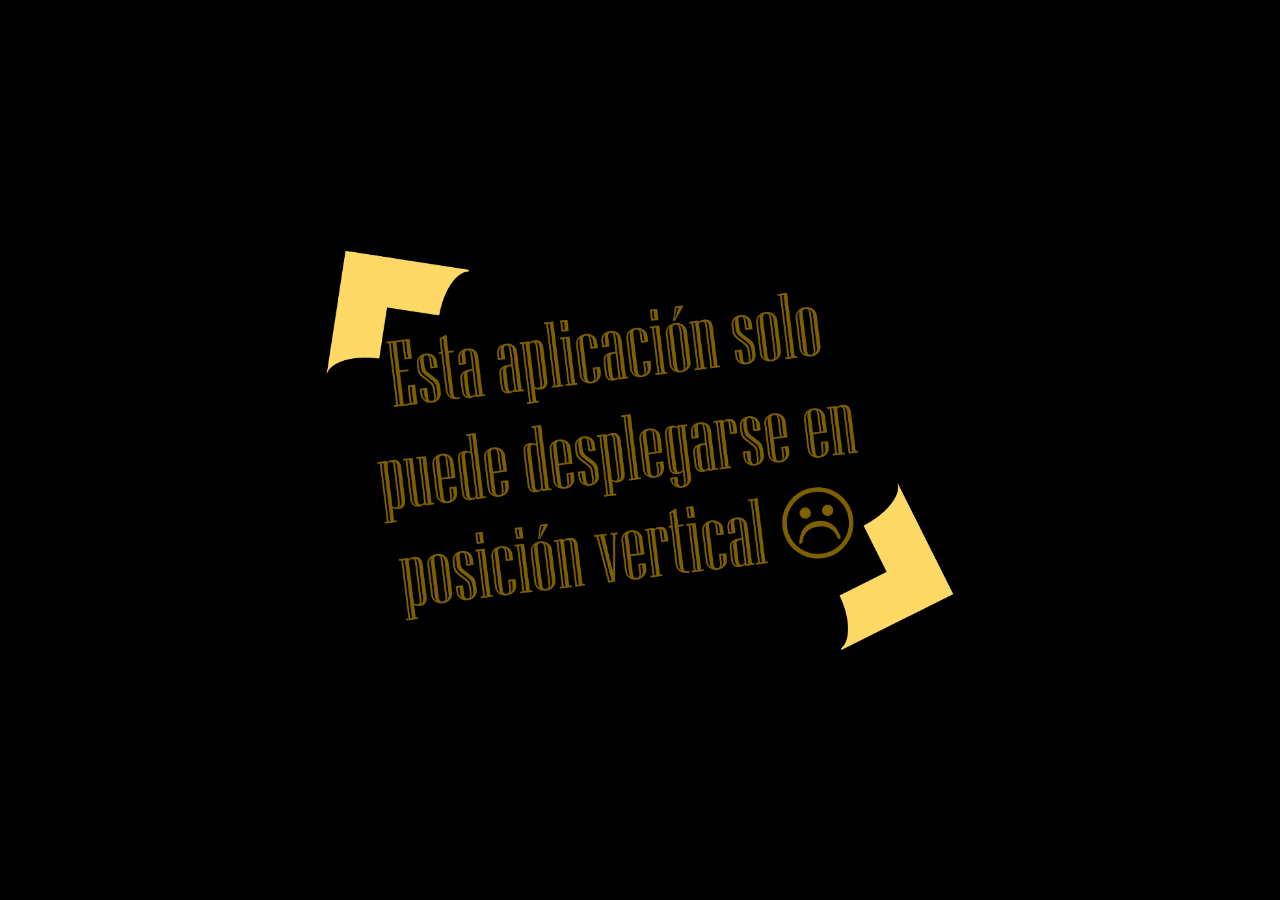
<file: index.html>
<!DOCTYPE html>
<html lang="es">
    <head>
        <title>Menu de Presentacion Fotaza.co</title>

        <meta name="descripcion" content="Interfaz inicial">
        <meta charset="UTF-8">
        <meta name="viewport" content="width=device-width, initial-scale=1.0, maximum-scale=1.0, user-scalable=no" />
        <meta name="MobileOptimized" content="width">
        <meta name="HandheldFriendly" content="true">
        <meta name="apple-mobile-web-app-capable" content="yes">
        <meta name="apple-mobile-web-app-status-bar-style" content="black-translucent">
        
        <link rel="stylesheet" href="recursos/estilos.css"> 
        <script async src="recursos/script.js" type="text/javascript"></script>
                
</head>

<body>

    <section id="orientacion">
        <div id="horizontal">
            <img src="recursos/fallo.png" alt="fallo" id="fallo">
        </div>
    </section>
    
    <section id="loader" >
        <div id="centrador1">
            <div id="imagotipoA">
                <img src="recursos/isotipo.png" alt="isotipoA" id="isotipoA">
            </div>
            <div id="imagotipoC">
                <img src="recursos/isologo.png" alt="isologo" id="isologo">
            </div>
            <div id="imagotipoB">
                <img src="recursos/isotipo.png" alt="isotipoB" id="isotipoB">
            </div>
        </div>
    </section>

    <section id="fondo">
        <div id="filtro">
        <div id="menu">
            <img src="recursos/isotipo.png" alt="isotipoA" id="esquinaSupMenu">
            <img src="recursos/isotipo.png" alt="isotipoB" id="esquinaInfMenu">
                <div id="centrador2">
                <img src="recursos/imagotipo1.png" alt="isologo" id="fotaza">
                <button class="opciones"><a class="link1" href="servicios.html">Servicios</a></button>
                <button class="opciones"><a class="link1" href="presentacion/app.html">¡Pruebame!</a></button>
                <br>
                <button class="opciones"><a class="link1" href="">Tarifas</a></button>
                <button class="opciones"><a class="link1" href="">Contactos</a></button> 
                </div>
        </div> 
        </div>   
    </section>

</body>
</html>
</file>
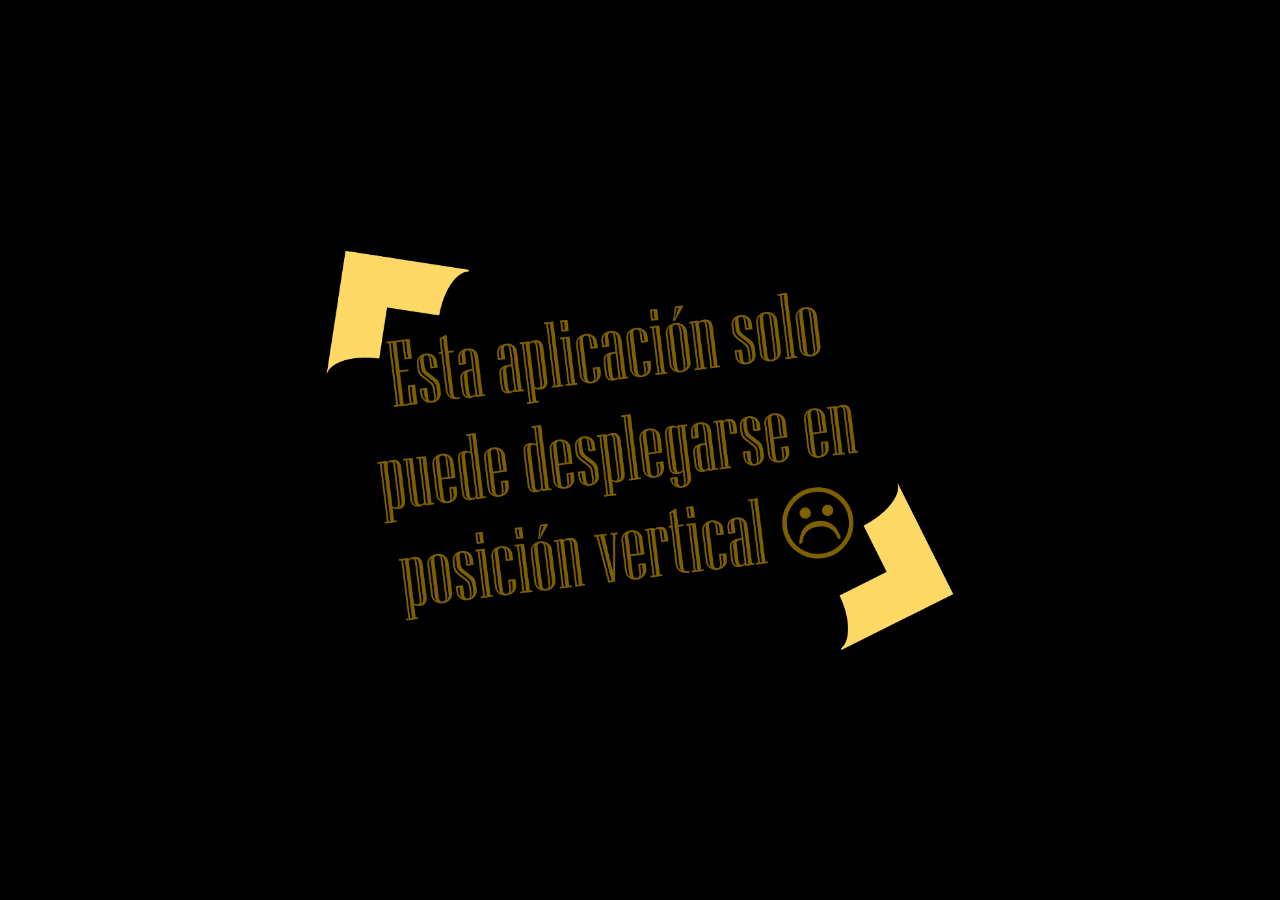
<file: contactos.html>
<!DOCTYPE html>
<html lang="es">
    <head>
        <title>Servicios Fotaza.co</title>

        <meta name="descripcion" content="Interfaz inicial">
        <meta charset="UTF-8">
        <meta name="viewport" content="width=device-width, initial-scale=1.0, maximum-scale=1.0, user-scalable=no" />
        <meta name="MobileOptimized" content="width">
        <meta name="HandheldFriendly" content="true">
        <meta name="apple-mobile-web-app-capable" content="yes">
        <meta name="apple-mobile-web-app-status-bar-style" content="black-translucent">
        
        <link rel="stylesheet" href="recursos/estilos.css"> 
        <script async src="recursos/script.js" type="text/javascript"></script>
              
</head>

<body>
    <section id="orientacion">
        <div id="horizontal">
            <img src="recursos/fallo.png" alt="fallo" id="fallo">
        </div>
    </section>
    <section id="loader" >
        <div id="centrador1">
            <div id="imagotipoA">
                <img src="recursos/isotipo.png" alt="isotipoA" id="isotipoA">
            </div>
            <div id="imagotipoC">
                <img src="recursos/isologo.png" alt="isologo" id="isologo">
            </div>
            <div id="imagotipoB">
                <img src="recursos/isotipo.png" alt="isotipoB" id="isotipoB">
            </div>
        </div>
    </section>

    <section id="fondo">
        <div id="filtro">
        <div id="menu">
            <img src="recursos/isotipo.png" alt="isotipoA" id="esquinaSupMenu">
            <img src="recursos/isotipo.png" alt="isotipoB" id="esquinaInfMenu">
            <div id="texto">
                <FONT SIZE=5> <h1>Contactos</h1>
                <br>
                </font>
            </div>   
        </div> 
        <div id="final" >
            <a class="link2" href="index.html">Fotaza.co ↩</a>
        </div>
        </div> 
    </section>
</body>
</html>
</file>
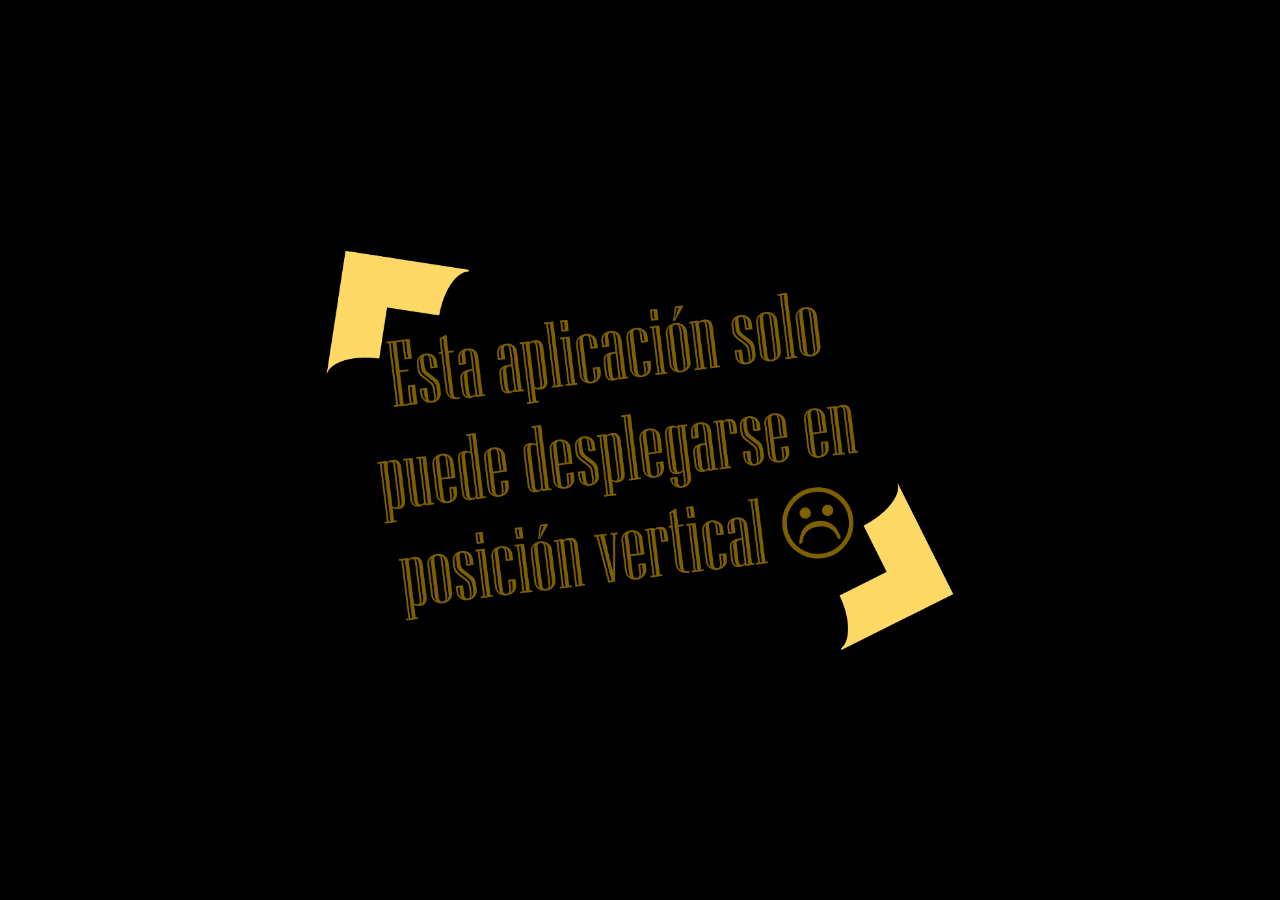
<file: inicio.html>
<!DOCTYPE html>
<html lang="es">
    <head>
        <title>Presentacion Fotaza.co</title>

        <meta name="descripcion" content="Interfaz inicial">
        <meta charset="UTF-8">
        <meta name="viewport" content="width=device-width, initial-scale=1.0, maximum-scale=1.0, user-scalable=no" />
        <meta name="MobileOptimized" content="width">
        <meta name="HandheldFriendly" content="true">
        <meta name="apple-mobile-web-app-capable" content="yes">
        <meta name="apple-mobile-web-app-status-bar-style" content="black-translucent">
        
        <link rel="stylesheet" href="recursos/estilos.css"> 
        <script async src="recursos/script.js" type="text/javascript"></script>        
</head>

<body>
    <section id="orientacion">
        <div id="horizontal">
            <img src="recursos/fallo.png" alt="fallo" id="fallo">
        </div>
    </section>
    <section id="loader" >
        <div id="centrador1">
            <div id="imagotipoA">
                <img src="recursos/isotipo.png" alt="isotipoA" id="isotipoA">
            </div>
            <div id="imagotipoC">
                <img src="recursos/isologo.png" alt="isologo" id="isologo">
            </div>
            <div id="imagotipoB">
                <img src="recursos/isotipo.png" alt="isotipoB" id="isotipoB">
            </div>
        </div>
    </section>

    <section id="fondo">
        <div id="menu">
            <img src="recursos/isotipo.png" alt="isotipoA" id="esquinaSup">
            <img src="recursos/isotipo.png" alt="isotipoB" id="esquinaInf">
                <div id="centrador2">
                <img src="recursos/imagotipo1.png" alt="isologo" id="fotaza">
                <button class="opciones"><a class="link" href="">Servicios</a></button>
                <button class="opciones"><a class="link" href="presentacion/app.html">¡Pruebame!</a></button>
                <br>
                <button class="opciones"><a class="link" href="">Tarifas</a></button>
                <button class="opciones"><a class="link" href="">Contactos</a></button> 
                </div>
        </div>   
    </section>

</body>
</html>
</file>
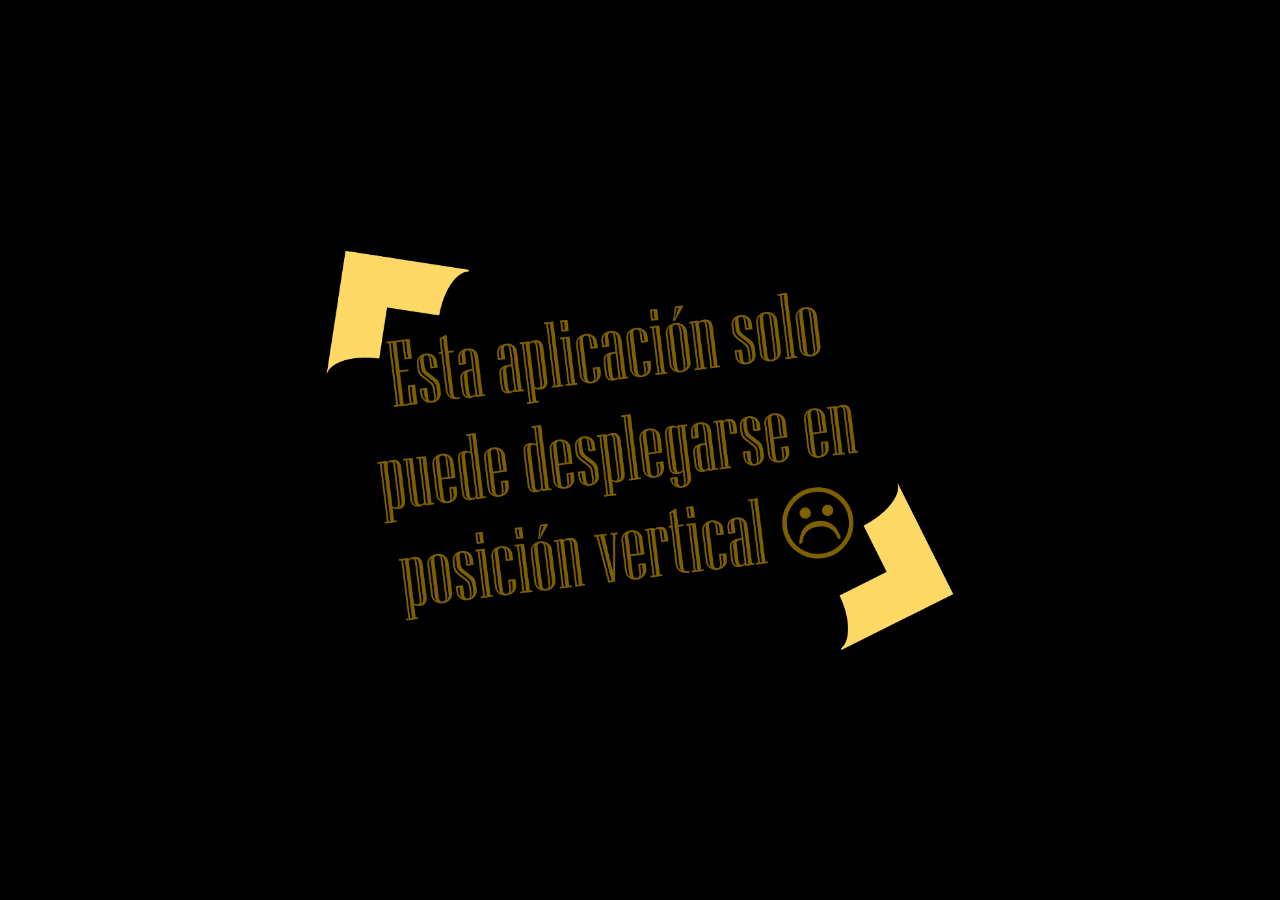
<file: servicios.html>
<!DOCTYPE html>
<html lang="es">
    <head>
        <title>Servicios Fotaza.co</title>

        <meta name="descripcion" content="Interfaz inicial">
        <meta charset="UTF-8">
        <meta name="viewport" content="width=device-width, initial-scale=1.0, maximum-scale=1.0, user-scalable=no" />
        <meta name="MobileOptimized" content="width">
        <meta name="HandheldFriendly" content="true">
        <meta name="apple-mobile-web-app-capable" content="yes">
        <meta name="apple-mobile-web-app-status-bar-style" content="black-translucent">
        
        <link rel="stylesheet" href="recursos/estilos.css"> 
        <script async src="recursos/script.js" type="text/javascript"></script>
              
</head>

<body>
    <section id="orientacion">
        <div id="horizontal">
            <img src="recursos/fallo.png" alt="fallo" id="fallo">
        </div>
    </section>
    <section id="loader" >
        <div id="centrador1">
            <div id="imagotipoA">
                <img src="recursos/isotipo.png" alt="isotipoA" id="isotipoA">
            </div>
            <div id="imagotipoC">
                <img src="recursos/isologo.png" alt="isologo" id="isologo">
            </div>
            <div id="imagotipoB">
                <img src="recursos/isotipo.png" alt="isotipoB" id="isotipoB">
            </div>
        </div>
    </section>

    <section id="fondo">
        <div id="filtro">
        <div id="menu">
            <img src="recursos/isotipo.png" alt="isotipoA" id="esquinaSupMenu">
            <img src="recursos/isotipo.png" alt="isotipoB" id="esquinaInfMenu">
            <div id="texto">
                <FONT SIZE=5> <h1>Servicios</h1>
                <br>
            
                <h6>Desde Fotaza.co buscamos ofrecer una experiencia unica para los mas especiales eventos. 
                    Contamos con una web-app completamente online, que usa filtros de camara para que 
                    los clientes se puedan tomar las mas espactaculares fotografias desde sus propios 
                    dispositivos mobiles, y asi las puedan conservar o bien lucir en sus redes sociales</h6>
                <br>
                <h6>La experiencia completeta incluye los siguientes aspectos:</h6>
                <br>
                <h6>✓ Diseño grafico personalizado para la ocacion y enfocado al publico asistente</h6>
                <br>
                <h6>✓ Espacio online para el uso del aplicativo durante el evento </h6>
                <br>    
                <h6>✓ alquiler e instalacion de telon para fotografias</h6>
                </font>
            </div>   
        </div> 
        <div id="final" >
            <a class="link2" href="index.html">Fotaza.co ↩</a>
        </div>
        </div> 
    </section>
</body>
</html>
</file>
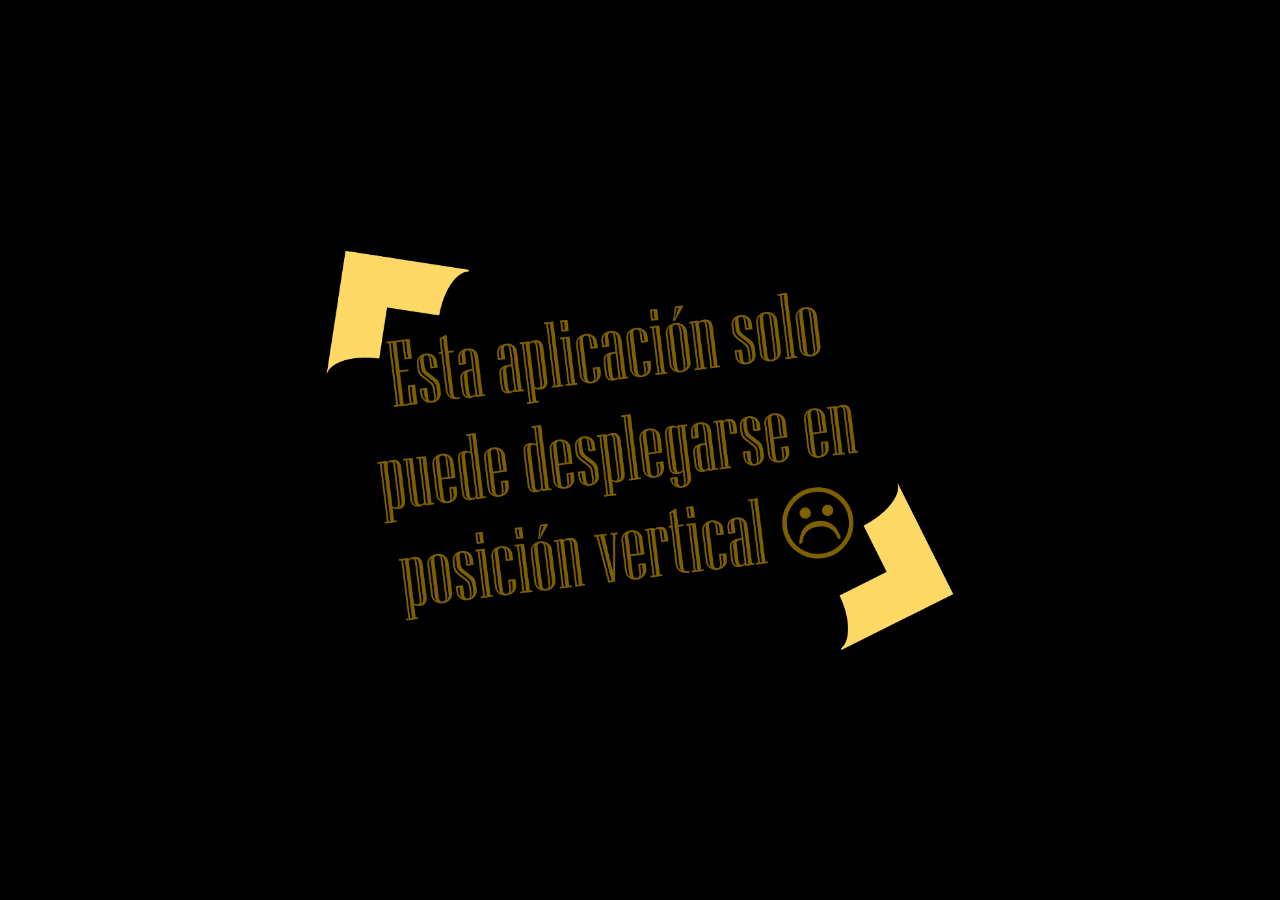
<file: tarifas.html>
<!DOCTYPE html>
<html lang="es">
    <head>
        <title>Servicios Fotaza.co</title>

        <meta name="descripcion" content="Interfaz inicial">
        <meta charset="UTF-8">
        <meta name="viewport" content="width=device-width, initial-scale=1.0, maximum-scale=1.0, user-scalable=no" />
        <meta name="MobileOptimized" content="width">
        <meta name="HandheldFriendly" content="true">
        <meta name="apple-mobile-web-app-capable" content="yes">
        <meta name="apple-mobile-web-app-status-bar-style" content="black-translucent">
        
        <link rel="stylesheet" href="recursos/estilos.css"> 
        <script async src="recursos/script.js" type="text/javascript"></script>
              
</head>

<body>
    <section id="orientacion">
        <div id="horizontal">
            <img src="recursos/fallo.png" alt="fallo" id="fallo">
        </div>
    </section>
    <section id="loader" >
        <div id="centrador1">
            <div id="imagotipoA">
                <img src="recursos/isotipo.png" alt="isotipoA" id="isotipoA">
            </div>
            <div id="imagotipoC">
                <img src="recursos/isologo.png" alt="isologo" id="isologo">
            </div>
            <div id="imagotipoB">
                <img src="recursos/isotipo.png" alt="isotipoB" id="isotipoB">
            </div>
        </div>
    </section>

    <section id="fondo">
        <div id="filtro">
        <div id="menu">
            <img src="recursos/isotipo.png" alt="isotipoA" id="esquinaSupMenu">
            <img src="recursos/isotipo.png" alt="isotipoB" id="esquinaInfMenu">
            <div id="texto">
                <FONT SIZE=5> <h1>Tarifas</h1>
                <br>

                </font>
            </div>   
        </div> 
        <div id="final" >
            <a class="link2" href="index.html">Fotaza.co ↩</a>
        </div>
        </div> 
    </section>
</body>
</html>
</file>
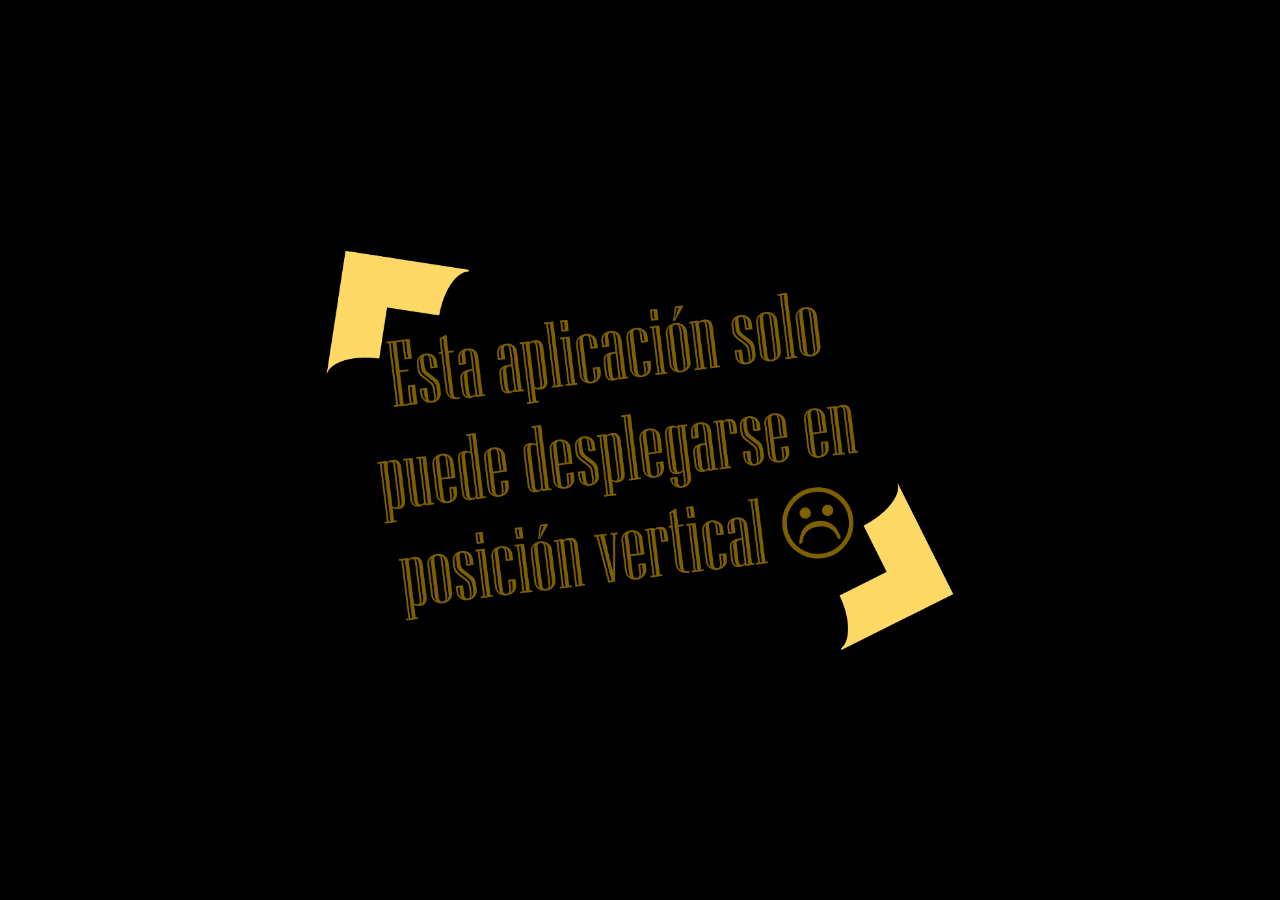
<file: presentacion/app.html>
<!DOCTYPE html>
<html lang="es">
    <head>
        <title>App ejemplo Fotaza.co</title>

        <meta name="descripcion" content="Interfaz inicial">
        <meta charset="UTF-8">
        <meta name="viewport" content="width=device-width, initial-scale=1.0, maximum-scale=1.0, user-scalable=no" />
        <meta name="MobileOptimized" content="width">
        <meta name="HandheldFriendly" content="true">
        <meta name="apple-mobile-web-app-capable" content="yes">
        <meta name="apple-mobile-web-app-status-bar-style" content="black-translucent">
        
        <link rel="stylesheet" href="../recursos/estilos.css"> 
        <script async src="../recursos/script.js" type="text/javascript"></script>
        <script async src="../recursos/scriptApp.js" type="text/javascript"></script>       
</head>

<body>

    <section id="orientacion">
        <div id="horizontal">
            <img src="../recursos/fallo.png" alt="fallo" id="fallo">
        </div>
    </section>

    <section id="loader" >
        <div id="centrador1">
            <div id="imagotipoA">
                <img src="../recursos/isotipo.png" alt="isotipoA" id="isotipoA">
            </div>
            <div id="imagotipoC">
                <img src="../recursos/isologo.png" alt="isologo" id="isologo">
            </div>
            <div id="imagotipoB">
                <img src="../recursos/isotipo.png" alt="isotipoB" id="isotipoB">
            </div>
        </div>
    </section> 

    <section id="fondo">
        <div id="filtro">
            <div id="superior">
            </div>
            <div id="pantalla">
                <img src="../recursos/isotipo.png" alt="isotipoA" id="esquinaSupApp">
                <img src="../recursos/isotipo.png" alt="isotipoB" id="esquinaInfApp">
                <img src="testa.png" id="testa"/>
                <img src="pie.png" id="pie"/>
                <img src="der.png" id="der"/>
                <img src="izq.png" id="izq"/>
                <video id="video" autoplay playsinline> video no disponible 
                </video>    
            </div>
            <div id="inferior">
            </div>
            <div id="comandos">
                <button class="" id="modo" onclick="modo()">
                    <img src="../recursos/modo.png" id="icono"></button>
                <button class="" id="captura" onclick="captura()">
                    <img src="../recursos/capturar.png" id="icono"></button> 
                <button class="" id="limpiar" onclick="limpiar()">
                    <img src="../recursos/limpiar.png" id="icono"></button> 
                <button class="" id="guardar" onclick="guardar()">
                    <img src="../recursos/guardar.png"id="icono"></button>  
                </div>
            <div id="final" >
                <a class="link2" href="../index.html">Fotaza.co ↩</a>
            </div>
        </div>
    </section>
        
</body>
</html>
</file>
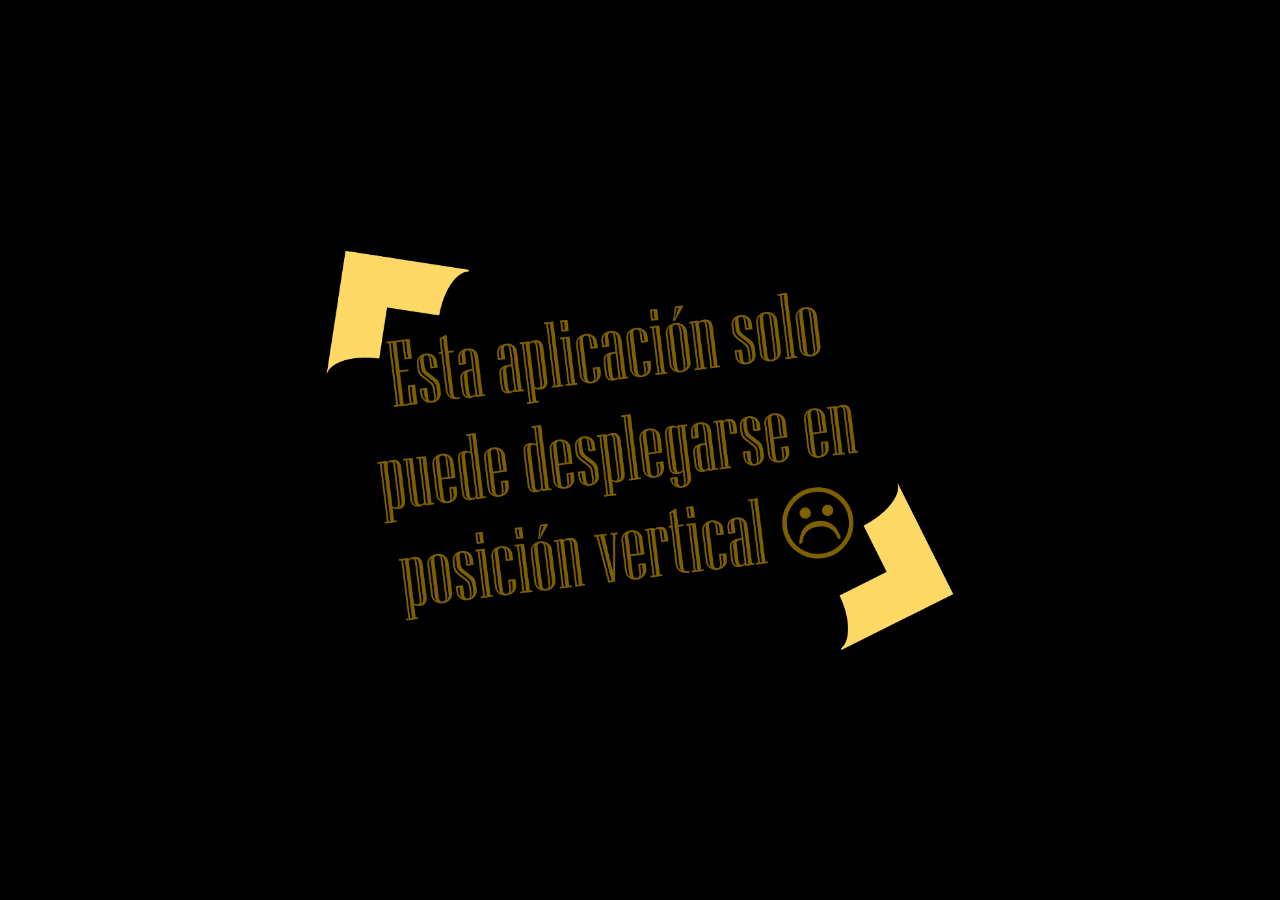
<file: eventos/08001/08001A/08001A.html>
<!DOCTYPE html>
<html lang="es">
    <head>
        <title>Menu de Opciones Fotaza.co</title>

        <meta name="descripcion" content="Interfaz inicial">
        <meta charset="UTF-8">
        <meta name="viewport" content="width=device-width, initial-scale=1.0, maximum-scale=1.0, user-scalable=no" />
        <meta name="MobileOptimized" content="width">
        <meta name="HandheldFriendly" content="true">
        <meta name="apple-mobile-web-app-capable" content="yes">
        <meta name="apple-mobile-web-app-status-bar-style" content="black-translucent">

        <link rel="stylesheet" href="../../../recursos/estilos.css"> 
        <script async src="../../../recursos/script.js" type="text/javascript"></script>
                
</head>

<body>

    <section id="orientacion">
        <div id="horizontal">
            <img src="../../../recursos/fallo.png" alt="fallo" id="fallo">
        </div>
    </section>
    
    <section id="loader" >
        <div id="centrador1">
            <div id="imagotipoA">
                <img src="../../../recursos/isotipo.png" alt="isotipoA" id="isotipoA">
            </div>
            <div id="imagotipoC">
                <img src="../../../recursos/isologo.png" alt="isologo" id="isologo">
            </div>
            <div id="imagotipoB">
                <img src="../../../recursos/isotipo.png" alt="isotipoB" id="isotipoB">
            </div>
        </div>
    </section>

    <section id="fondo">
        <div id="filtro">
        <div id="menu">
            <img src="../../../recursos/isotipo.png" alt="isotipoA" id="esquinaSupMenu">
            <img src="../../../recursos/isotipo.png" alt="isotipoB" id="esquinaInfMenu">
                <div id="centrador2">
                <img src="../../../recursos/imagotipo1.png" alt="isologo" id="fotaza">
                <button class="opciones"><a class="link1" href="A/A.html">A</a></button>
                <button class="opciones"><a class="link1" href="B/B.html">B</a></button>
                <br>
                <button class="opciones"><a class="link1" href="C/C.html">C</a></button>
                <button class="opciones"><a class="link1" href="D/D.html">D</a></button> 
                </div>
        </div> 
        </div>   
    </section>

</body>
</html>
</file>
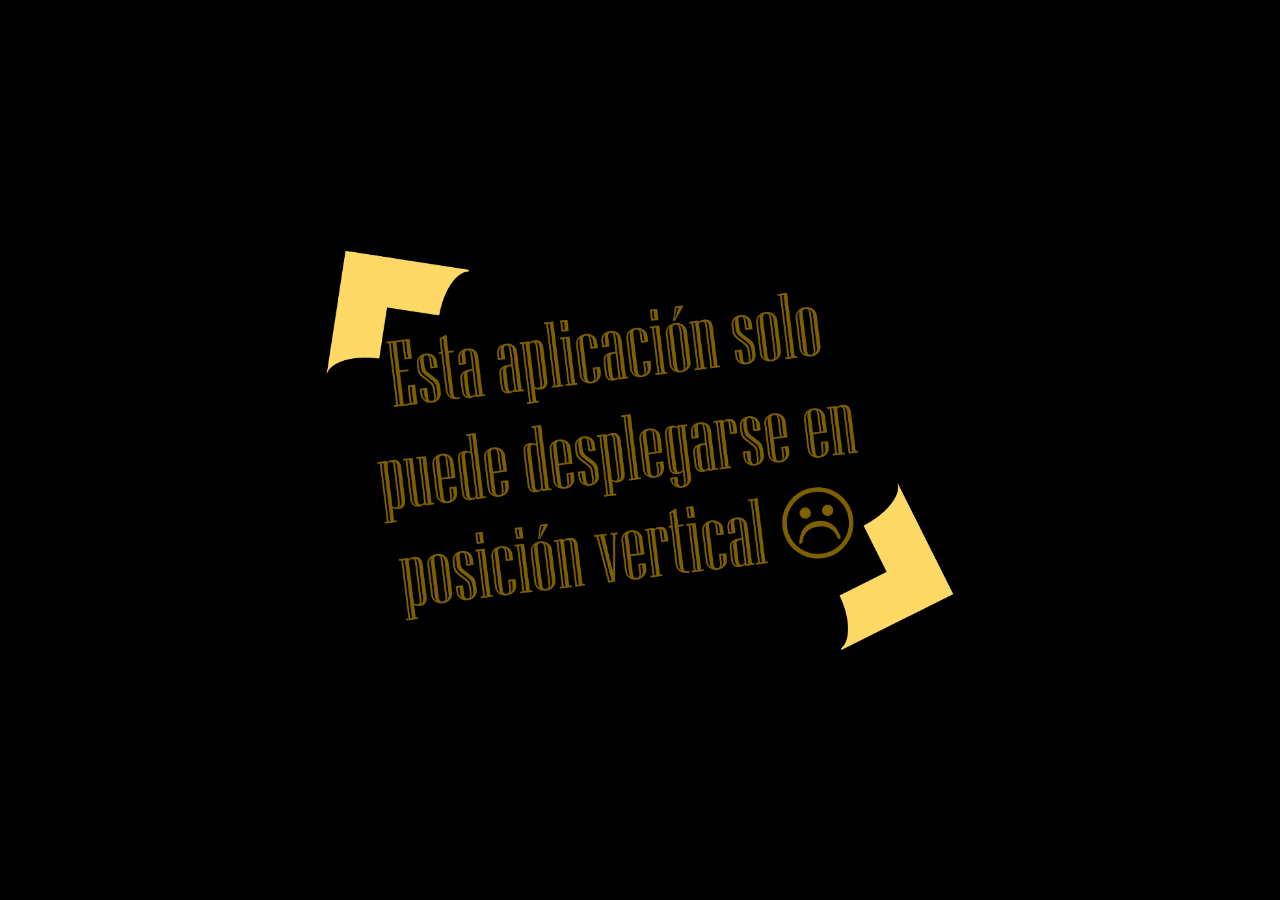
<file: eventos/08001/08001A/A/A.html>
<!DOCTYPE html>
<html lang="es">
    <head>
        <title>App A Fotaza.co</title>

        <meta name="descripcion" content="Interfaz inicial">
        <meta charset="UTF-8">
        <meta name="viewport" content="width=device-width, initial-scale=1.0, maximum-scale=1.0, user-scalable=no" />
        <meta name="MobileOptimized" content="width">
        <meta name="HandheldFriendly" content="true">
        <meta name="apple-mobile-web-app-capable" content="yes">
        <meta name="apple-mobile-web-app-status-bar-style" content="black-translucent">

  <meta http-equiv="Expires" content="0">
  <meta http-equiv="Last-Modified" content="0">
  <meta http-equiv="Cache-Control" content="no-cache, mustrevalidate">
  <meta http-equiv="Pragma" content="no-cache">
        
        <link rel="stylesheet" href="../../../../recursos/estilos.css"> 
        <script async src="../../../../recursos/script.js" type="text/javascript"></script>
        <script async src="../../../../recursos/scriptApp.js" type="text/javascript"></script>       
</head>

<body>

    <section id="orientacion">
        <div id="horizontal">
            <img src="../../../../recursos/fallo.png" alt="fallo" id="fallo">
        </div>
    </section>

    <section id="loader" >
        <div id="centrador1">
            <div id="imagotipoA">
                <img src="../../../../recursos/isotipo.png" alt="isotipoA" id="isotipoA">
            </div>
            <div id="imagotipoC">
                <img src="../../../../recursos/isologo.png" alt="isologo" id="isologo">
            </div>
            <div id="imagotipoB">
                <img src="../../../../recursos/isotipo.png" alt="isotipoB" id="isotipoB">
            </div>
        </div>
    </section> 

    <section id="fondo">
        <div id="filtro">
            <div id="superior">
            </div>
            <div id="pantalla">
                <img src="../../../../recursos/isotipo.png" alt="isotipoA" id="esquinaSupApp">
                <img src="../../../../recursos/isotipo.png" alt="isotipoB" id="esquinaInfApp">
                <img src="Atesta.png" id="testa"/>
                <img src="Apie.png" id="pie"/>
                <img src="Ader.png" id="der"/>
                <img src="Aizq.png" id="izq"/>
                <video id="video" autoplay playsinline> video no disponible 
                </video>    
            </div>
            <div id="inferior">
            </div>
            <div id="comandos">
                <button class="" id="modo" onclick="modo()">
                    <img src="../../../../recursos/modo.png" id="icono"></button>
                <button class="" id="captura" onclick="captura()">
                    <img src="../../../../recursos/capturar.png" id="icono"></button> 
                <button class="" id="limpiar" onclick="limpiar()">
                    <img src="../../../../recursos/limpiar.png" id="icono"></button> 
                <button class="" id="guardar" onclick="guardar()">
                    <img src="../../../../recursos/guardar.png"id="icono"></button>  
                </div>
            <div id="final" >
                <a class="link2" onclick="history.back();">Fotaza.co ↩</a>
            </div>
        </div>
    </section>
        
</body>
</html>
</file>
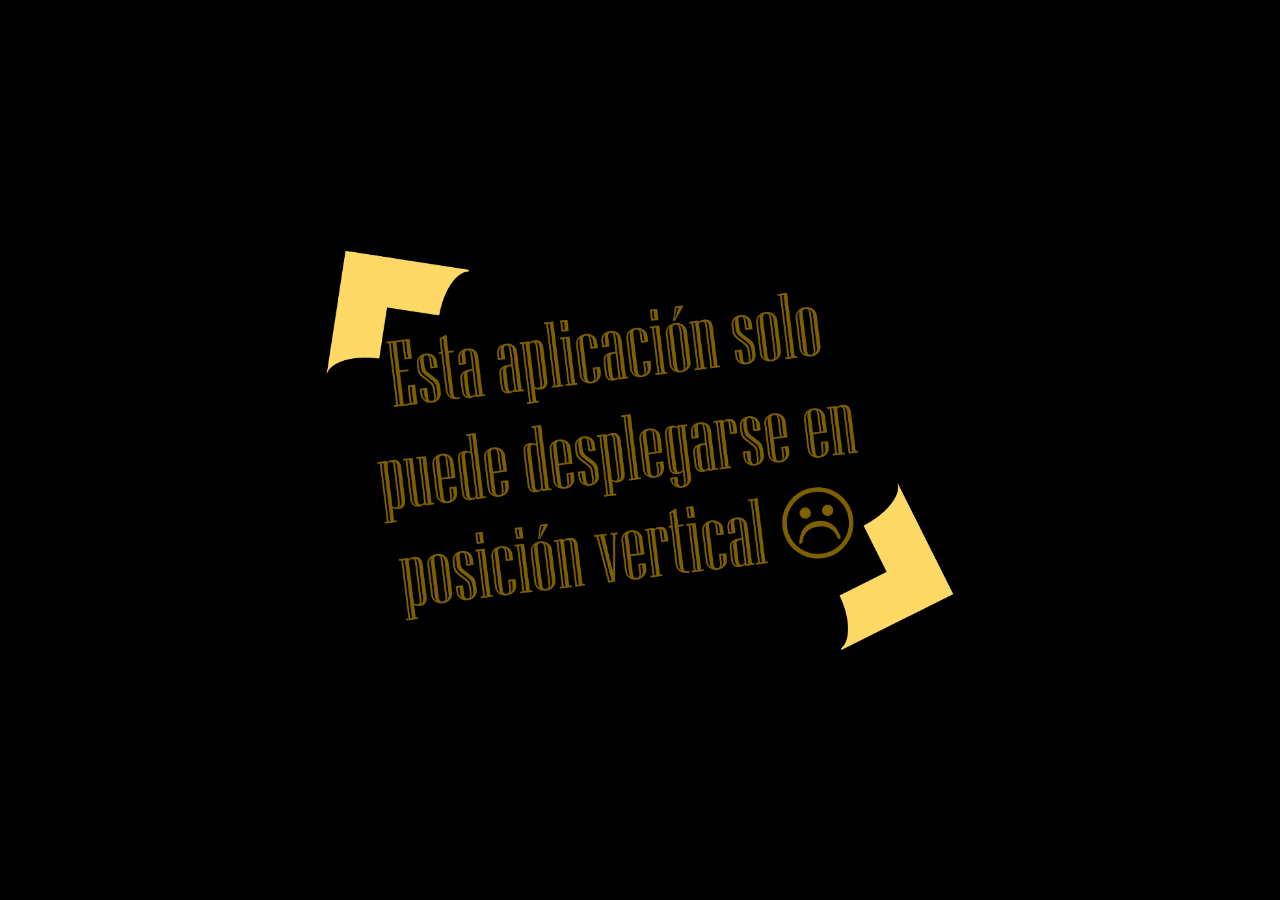
<file: eventos/08001/08001A/B/B.html>
<!DOCTYPE html>
<html lang="es">
    <head>
        <title>App B Fotaza.co</title>

        <meta name="descripcion" content="Interfaz inicial">
        <meta charset="UTF-8">
        <meta name="viewport" content="width=device-width, initial-scale=1.0, maximum-scale=1.0, user-scalable=no" />
        <meta name="MobileOptimized" content="width">
        <meta name="HandheldFriendly" content="true">
        <meta name="apple-mobile-web-app-capable" content="yes">
        <meta name="apple-mobile-web-app-status-bar-style" content="black-translucent">
        
  <meta http-equiv="Expires" content="0">
  <meta http-equiv="Last-Modified" content="0">
  <meta http-equiv="Cache-Control" content="no-cache, mustrevalidate">
  <meta http-equiv="Pragma" content="no-cache">
        
        <link rel="stylesheet" href="../../../../recursos/estilos.css"> 
        <script async src="../../../../recursos/script.js" type="text/javascript"></script>
        <script async src="../../../../recursos/scriptApp.js" type="text/javascript"></script>       
</head>

<body>

    <section id="orientacion">
        <div id="horizontal">
            <img src="../../../../recursos/fallo.png" alt="fallo" id="fallo">
        </div>
    </section>

    <section id="loader" >
        <div id="centrador1">
            <div id="imagotipoA">
                <img src="../../../../recursos/isotipo.png" alt="isotipoA" id="isotipoA">
            </div>
            <div id="imagotipoC">
                <img src="../../../../recursos/isologo.png" alt="isologo" id="isologo">
            </div>
            <div id="imagotipoB">
                <img src="../../../../recursos/isotipo.png" alt="isotipoB" id="isotipoB">
            </div>
        </div>
    </section> 

    <section id="fondo">
        <div id="filtro">
            <div id="superior">
            </div>
            <div id="pantalla">
                <img src="../../../../recursos/isotipo.png" alt="isotipoA" id="esquinaSupApp">
                <img src="../../../../recursos/isotipo.png" alt="isotipoB" id="esquinaInfApp">
                <img src="Btesta.png" id="testa"/>
                <img src="Bpie.png" id="pie"/>
                <img src="Bder.png" id="der"/>
                <img src="Bizq.png" id="izq"/>
                <video id="video" autoplay playsinline> video no disponible 
                </video>    
            </div>
            <div id="inferior">
            </div>
            <div id="comandos">
                <button class="" id="modo" onclick="modo()">
                    <img src="../../../../recursos/modo.png" id="icono"></button>
                <button class="" id="captura" onclick="captura()">
                    <img src="../../../../recursos/capturar.png" id="icono"></button> 
                <button class="" id="limpiar" onclick="limpiar()">
                    <img src="../../../../recursos/limpiar.png" id="icono"></button> 
                <button class="" id="guardar" onclick="guardar()">
                    <img src="../../../../recursos/guardar.png"id="icono"></button>  
                </div>
            <div id="final" >
                <a class="link2" onclick="history.back();">Fotaza.co ↩</a>
            </div>
        </div>
    </section>
        
</body>
</html>
</file>
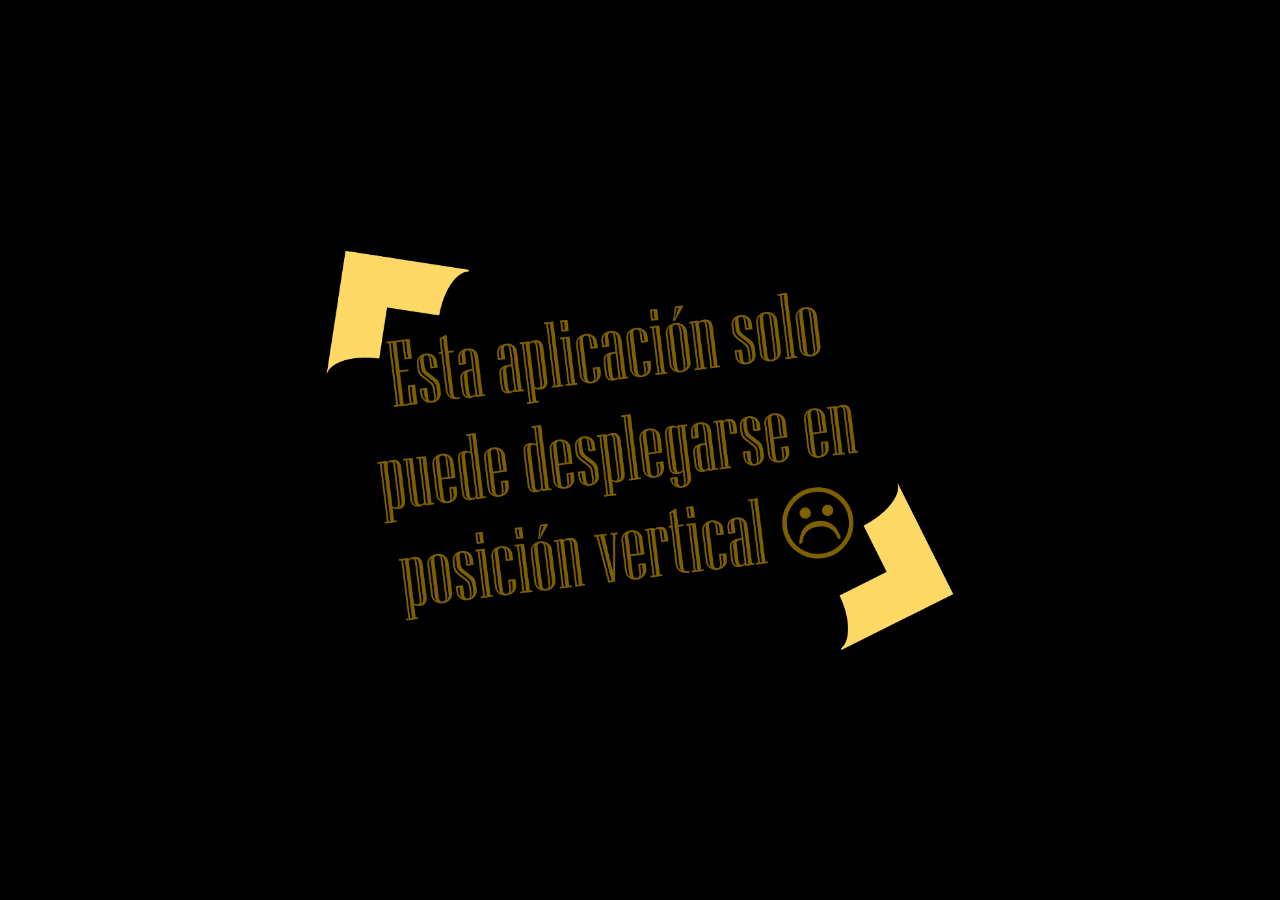
<file: eventos/08001/08001A/C/C.html>
<!DOCTYPE html>
<html lang="es">
    <head>
        <title>App C Fotaza.co</title>

        <meta name="descripcion" content="Interfaz inicial">
        <meta charset="UTF-8">
        <meta name="viewport" content="width=device-width, initial-scale=1.0, maximum-scale=1.0, user-scalable=no" />
        <meta name="MobileOptimized" content="width">
        <meta name="HandheldFriendly" content="true">
        <meta name="apple-mobile-web-app-capable" content="yes">
        <meta name="apple-mobile-web-app-status-bar-style" content="black-translucent">
        
        <link rel="stylesheet" href="../../../../recursos/estilos.css"> 
        <script async src="../../../../recursos/script.js" type="text/javascript"></script>
        <script async src="../../../../recursos/scriptApp.js" type="text/javascript"></script>       
</head>

<body>

    <section id="orientacion">
        <div id="horizontal">
            <img src="../../../../recursos/fallo.png" alt="fallo" id="fallo">
        </div>
    </section>

    <section id="loader" >
        <div id="centrador1">
            <div id="imagotipoA">
                <img src="../../../../recursos/isotipo.png" alt="isotipoA" id="isotipoA">
            </div>
            <div id="imagotipoC">
                <img src="../../../../recursos/isologo.png" alt="isologo" id="isologo">
            </div>
            <div id="imagotipoB">
                <img src="../../../../recursos/isotipo.png" alt="isotipoB" id="isotipoB">
            </div>
        </div>
    </section> 

    <section id="fondo">
        <div id="filtro">
            <div id="superior">
            </div>
            <div id="pantalla">
                <img src="../../../../recursos/isotipo.png" alt="isotipoA" id="esquinaSupApp">
                <img src="../../../../recursos/isotipo.png" alt="isotipoB" id="esquinaInfApp">
                <img src="Ctesta.png" id="testa"/>
                <img src="Cpie.png" id="pie"/>
                <img src="Cder.png" id="der"/>
                <img src="Cizq.png" id="izq"/>
                <video id="video" autoplay playsinline> video no disponible 
                </video>    
            </div>
            <div id="inferior">
            </div>
            <div id="comandos">
                <button class="" id="modo" onclick="modo()">
                    <img src="../../../../recursos/modo.png" id="icono"></button>
                <button class="" id="captura" onclick="captura()">
                    <img src="../../../../recursos/capturar.png" id="icono"></button> 
                <button class="" id="limpiar" onclick="limpiar()">
                    <img src="../../../../recursos/limpiar.png" id="icono"></button> 
                <button class="" id="guardar" onclick="guardar()">
                    <img src="../../../../recursos/guardar.png"id="icono"></button>  
                </div>
            <div id="final" >
                <a class="link2" onclick="history.back();">Fotaza.co ↩</a>
            </div>
        </div>
    </section>
        
</body>
</html>
</file>
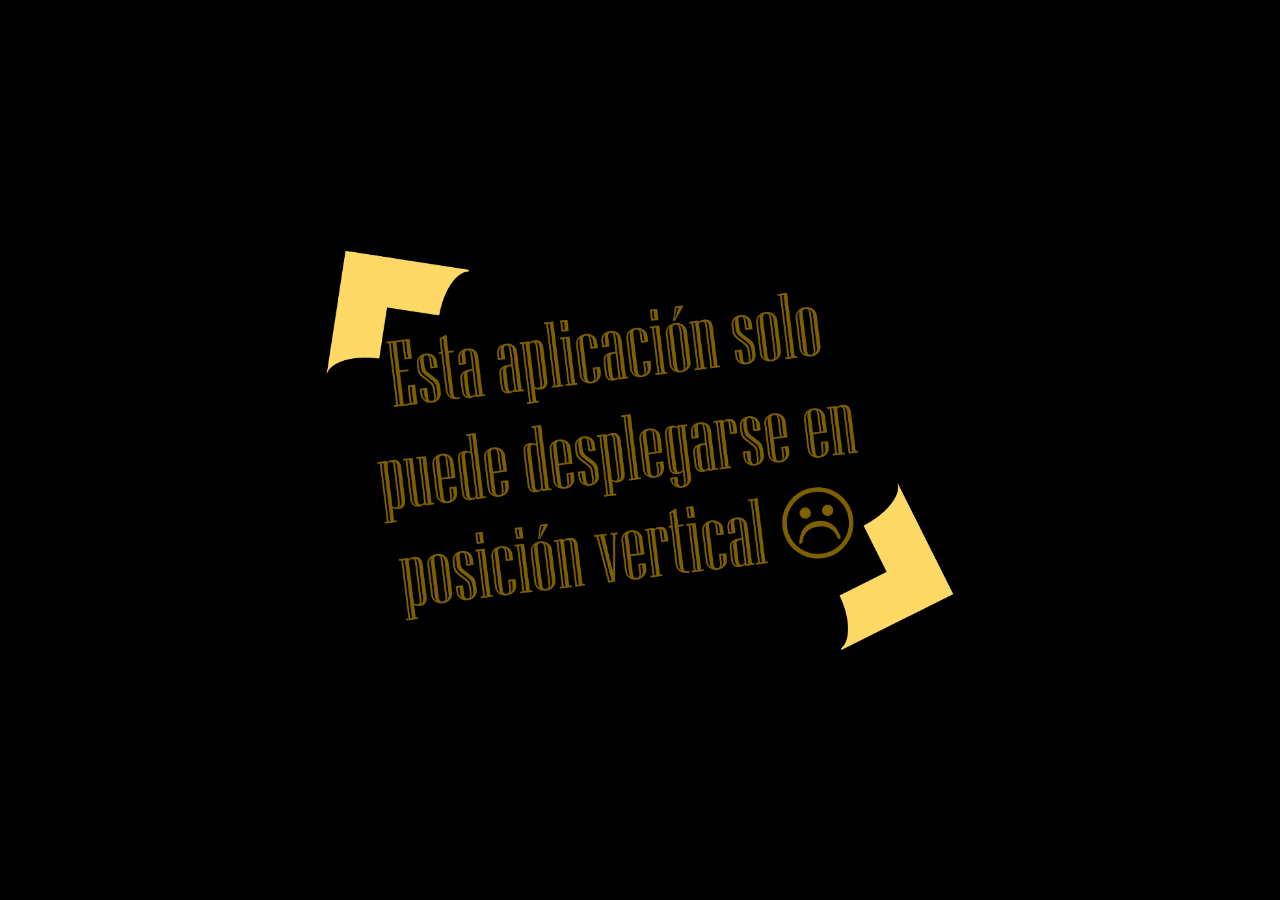
<file: eventos/08001/08001A/D/D.html>
<!DOCTYPE html>
<html lang="es">
    <head>
        <title>App D Fotaza.co</title>

        <meta name="descripcion" content="Interfaz inicial">
        <meta charset="UTF-8">
        <meta name="viewport" content="width=device-width, initial-scale=1.0, maximum-scale=1.0, user-scalable=no" />
        <meta name="MobileOptimized" content="width">
        <meta name="HandheldFriendly" content="true">
        <meta name="apple-mobile-web-app-capable" content="yes">
        <meta name="apple-mobile-web-app-status-bar-style" content="black-translucent">
        
        <link rel="stylesheet" href="../../../../recursos/estilos.css"> 
        <script async src="../../../../recursos/script.js" type="text/javascript"></script>
        <script async src="../../../../recursos/scriptApp.js" type="text/javascript"></script>       
</head>

<body>

    <section id="orientacion">
        <div id="horizontal">
            <img src="../../../../recursos/fallo.png" alt="fallo" id="fallo">
        </div>
    </section>

    <section id="loader" >
        <div id="centrador1">
            <div id="imagotipoA">
                <img src="../../../../recursos/isotipo.png" alt="isotipoA" id="isotipoA">
            </div>
            <div id="imagotipoC">
                <img src="../../../../recursos/isologo.png" alt="isologo" id="isologo">
            </div>
            <div id="imagotipoB">
                <img src="../../../../recursos/isotipo.png" alt="isotipoB" id="isotipoB">
            </div>
        </div>
    </section> 

    <section id="fondo">
        <div id="filtro">
            <div id="superior">
            </div>
            <div id="pantalla">
                <img src="../../../../recursos/isotipo.png" alt="isotipoA" id="esquinaSupApp">
                <img src="../../../../recursos/isotipo.png" alt="isotipoB" id="esquinaInfApp">
                <img src="Dtesta.png" id="testa"/>
                <img src="Dpie.png" id="pie"/>
                <img src="Dder.png" id="der"/>
                <img src="Dizq.png" id="izq"/>
                <video id="video" autoplay playsinline> video no disponible 
                </video>    
            </div>
            <div id="inferior">
            </div>
            <div id="comandos">
                <button class="" id="modo" onclick="modo()">
                    <img src="../../../../recursos/modo.png" id="icono"></button>
                <button class="" id="captura" onclick="captura()">
                    <img src="../../../../recursos/capturar.png" id="icono"></button> 
                <button class="" id="limpiar" onclick="limpiar()">
                    <img src="../../../../recursos/limpiar.png" id="icono"></button> 
                <button class="" id="guardar" onclick="guardar()">
                    <img src="../../../../recursos/guardar.png"id="icono"></button>  
                </div>
            <div id="final" >
                <a class="link2" onclick="history.back();">Fotaza.co ↩</a>
            </div>
        </div>
    </section>
        
</body>
</html>
</file>
<file: recursos/estilos.css>
*{ /*afecta a todo el documento*/
    overflow: hidden; /*evita el scroll hacia abajo*/
    margin: 0px ; /*distancia de margenes exteriores*/
    padding: 0px; /*distancia de margenes interiores*/    
    text-align: center; /*Se centra el contenido*/  
}

@font-face{ /*carga una fuente personalizada desde un archivo*/
    font-family: "fuente"; /*se declara el nombre de la fuente*/
    src: url(fotazafont.ttf); /*se selecciona el archivo de la fuente*/
}

html, body { /*afecta a todo el cuerpo del documento*/
    height: 100%; 
    margin: 0; 
    padding: 0;
    font-family: "fuente"; /*estilo de letra*/
    background: rgb(0, 0, 0); /*color de fondo*/    
   
}
#orientacion{ /*afecta a la seccion loader, espacio para mostrar el icono de inicio*/
    transform: scale(0);
    width: 100vw; /*se toma como ancho de seccion todo el contenido*/
    height: 100vh;/*se toma como alto de seccion todo el contenido*/
    background: rgb(0, 0, 0); /*color de fondo*/
    position: absolute; /*sobrepone la seccion orientacion para tapar el resto del contenido*/  
    z-index: 2;  
}
#horizontal{ /*afecta a la seccion loader, espacio para mostrar el icono de inicio*/
    width: 100vw; /*se toma como ancho de seccion todo el contenido*/
    height: 100vh;/*se toma como alto de seccion todo el contenido*/
    display: flex;
    align-items: center;
    justify-content: center;
}
#loader{ /*afecta a la seccion loader, espacio para mostrar el icono de inicio*/
    width: 100vw; /*se toma como ancho de seccion todo el contenido*/
    height: 100vh;/*se toma como alto de seccion todo el contenido*/
    background: rgb(0, 0, 0); /*color de fondo*/
    position: fixed; /*sobrepone la seccion loader para tapar el resto del contenido*/
    z-index: 1;
}
#centrador1{ /*afecta a la seccion loader, espacio para mostrar el icono de inicio*/
    width: 100vw; /*se toma como ancho de seccion todo el contenido*/
    height: 100vh;/*se toma como alto de seccion todo el contenido*/
    display: flex;
    align-items: center;
    justify-content: center;
}
#fondo{ /*afecta a la seccion loader, espacio para mostrar el icono de inicio*/
    transform: scale(0);
    width: 100vw; /*se toma como ancho de seccion todo el contenido*/
    height: 100%;/*se toma como alto de seccion todo el contenido*/
    border: none;
    background: rgb(0, 0, 0); /*color de fondo*/
    background-size:35vw;
    position: static; /*Se posiciona en la ultima parte de atras*/
    display: flex;
    align-items: center;
    justify-content: center;
    animation-name: fondo; /*se declara una animacion con el nombre de "fondo"*/
    animation-duration: 60s; /*se declara la duracion de la animacion*/
    animation-iteration-count: infinite; /*se declara las veces que se reproducira la animacion*/
    animation-play-state: running; /*se declara si el estado de pausa/play*/
    animation-direction: alternate-reverse; /*se declara el sentido de reproduccion*/
    animation-timing-function: linear;/*se declara la velocidad de reporduccion*/
}
@keyframes fondo { /*se ejecuta la animacion de nombre "fondo"*/
    0%{
        background-image: url(fondoDinamico.png); /*carga la imagen BackGround*/
        background-position-x: Center; /*desplaza el fondo en el eje x*/
        background-position-y: bottom; /*desplaza el fondo en el eje y*/
    }
    50% {background-image: url(fondoDinamico.png); /*carga la imagen BackGround*/
        background-position-x: left; /*desplaza el fondo en el eje x*/
        background-position-y: center; /*desplaza el fondo en el eje y*/
    }
   100%{ background-image: url(fondoDinamico.png); /*carga la imagen BackGround*/
        background-position-x: center; /*desplaza el fondo en el eje x*/
        background-position-y: top; /*desplaza el fondo en el eje y*/
    }
}
#menu{ /*afecta a la seccion loader, espacio para mostrar el icono de inicio*/
    width: 70vw; /*se toma como ancho de seccion todo el contenido*/
    height: 80%;/*se toma como alto de seccion todo el contenido*/
    background: rgba(0, 0, 0); /*color de fondo*/
    position: absolute;
    top: 8vh;
    left: 15vw;    
    display: flex;
    border: solid;
    align-items: center;
    justify-content: center;
    border-top-right-radius: 6vw; /*redondea los bordes de la caja*/
    border-bottom-left-radius: 6vw; /*redondea los bordes de la caja*/
    border-color: rgb(255, 217, 102);  
}
#esquinaSupMenu{ /*afecta a la seccion loader, espacio para mostrar el icono de inicio*/
    width: 10vw;
    position: absolute; /*Se posiciona en la ultima parte de atras*/
    top: -0.5vh;
    left: -0.5vw; 
    z-index: 0;
}
#esquinaInfMenu{ /*afecta a la seccion loader, espacio para mostrar el icono de inicio*/
    width: 10vw;
    position: absolute; /*Se posiciona en la ultima parte de atras*/
    rotate: 180deg;
    bottom: -0.5vh;
    right: -0.5vw; 
    z-index: 0;
}
#centrador2{ /*afecta a la seccion loader, espacio para mostrar el icono de inicio*/
    position: relative;
}
#fotaza{ /*afecta a la seccion loader, espacio para mostrar el icono de inicio*/
    margin-bottom: 2vh;
    width: 55vw;
}
.opciones{ /*afecta a la seccion img*/
    font-family: "fuente"; /*estilo de letra*/ 
    background: rgb(255, 217, 102); /*Define el color de fondo de los botones*/
    padding: 1vh; /*define un margen interior de 4px*/
    font-size: 8vw; /*tamaño de letra ue se ajusta al ancho de la pag*/
    margin-top: 2vh; /*margen en las cajas de opciones*/
    margin-bottom: 2vh; /*margen en las cajas de opciones*/
    margin-left: 1vh;
    margin-right: 1vh;
    border-radius: 2vh; /*redondea los bordes de la caja*/
    border: none; /*define el grosor del borde*/
    width: 30vw;
    box-shadow: 1px 1px 0px rgba(127, 91, 0, 1),
    2px 2px 0px rgba(127, 91, 0, 0.9),
    3px 3px 0px rgba(127, 91, 0, 0.8),
    4px 4px 0px rgba(127, 91, 0, 0.7),
    5px 5px 0px rgba(127, 91, 0, 0.6),
    0px 6px 0px rgba(127, 91, 0, 0.5),
    0px 7px 0px rgba(127, 91, 0, 0.4),
    0px 8px 0px rgba(127, 91, 0, 0.3),
    0px 9px 0px rgba(127, 91, 0, 0.2),  
    0px 10px 0px rgba(127, 91, 0, 0.1);
}
.link1{ /*afecta a la seccion link*/
    font-family: "fuente"; /*define el tipo de fuente*/
    text-decoration: none; /*le quita el subrayado al link*/
    color: rgb(0, 0, 0); /*define el color de fuente*/
    background:transparent; /*define el color de fondo*/
}

.link2{ /*afecta a la seccion link*/
    font-family: "fuente"; /*define el tipo de fuente*/
    text-decoration: none; /*le quita el subrayado al link*/
    color: rgb(255, 217, 102); /*define el color de fuente*/
    background:transparent; /*define el color de fondo*/
}


#filtro{
 width: 100vw;
 height: 100%;
 display: block;  
 align-items: center;
 justify-content: center;
 background: rgba(0, 0, 0, 0.4);
}
#superior{
    position: relative; 
    background-color:transparent;
}  
#pantalla{
    background: rgba(0, 0, 0); /*color de fondo*/

    position: relative;
    /*display: flex; align-items: center; justify-content: center;*/
    border: solid;
    border-top-right-radius: 6vw; /*redondea los bordes de la caja*/
    border-bottom-left-radius: 6vw; /*redondea los bordes de la caja*/
    border-color: rgb(255, 217, 102);
}
#esquinaSupApp{ /*afecta a la seccion loader, espacio para mostrar el icono de inicio*/
    width: 10vw;
    position: absolute; /*Se posiciona en la ultima parte de atras*/
    top: -0.5vh;
    left: -1vw; 
    z-index: 1;
}
#esquinaInfApp{ /*afecta a la seccion loader, espacio para mostrar el icono de inicio*/
    width: 10vw;
    position: absolute;/*Se posiciona en la ultima parte de atras*/
    rotate: 180deg;
    bottom: -0.5vh;
    right: -1vw;
    z-index: 1;

}
#video{
    background: rgba(0, 0, 0); /*color de fondo*/
}
#testa{
    position:absolute;
    top: 0px;
    z-index: 1;
    width: 100vw; /*El ancho de la imagen cambia segun el ancho de la pag*/
} 
#pie{
    position:absolute;
    bottom: 0px;
    z-index: 1;
    width: 100vw; /*El ancho de la imagen cambia segun el ancho de la pag*/
} 
#izq{
    position:absolute;
    left: 0px;
    z-index: 1;
} 
#der{
    position:absolute;
    right: 0px;
    z-index: 1;
} 

#lienzo{
    position:absolute;
    top:0;
    left:0;
    z-index:2;
}
#inferior{
    background-color:transparent;
}
#comandos{

    display:inline-block;  
    text-align: center; /*Se centra el contenido*/   
   }
#modo{
    background-color: transparent;
    border: none;
    width: 30%;
    height: 20vw;
}
#captura{
    background-color: transparent;
    border: none;
    width: 30%;
    height: 20vw;
}
#limpiar{
    background-color: transparent;
    border: none;
    width: 30%;
    height: 20vw;
}
#guardar{
    background-color: transparent;
    border: none;
    width: 30%;
    height: 20vw;
}
#icono{
    width: 15vw;
    height: auto;
}
#texto{
   color: #7f6000;
   font-family: "fuente"; /*se declara el nombre de la fuente*/
    src: url(fotazafont.ttf); /*se selecciona el archivo de la fuente*/
    letter-spacing: 0.08em;
}
#final{ /*afecta a la seccion final*/
    position:absolute;
    bottom: 0;
    width: 100vw;
    background-color: black;
    font-size:3vh; /*tamaño de letra*/
    border-top: solid rgb(255, 217, 102); /*colorea solo el border superior de la caja*/  
}
</file>
